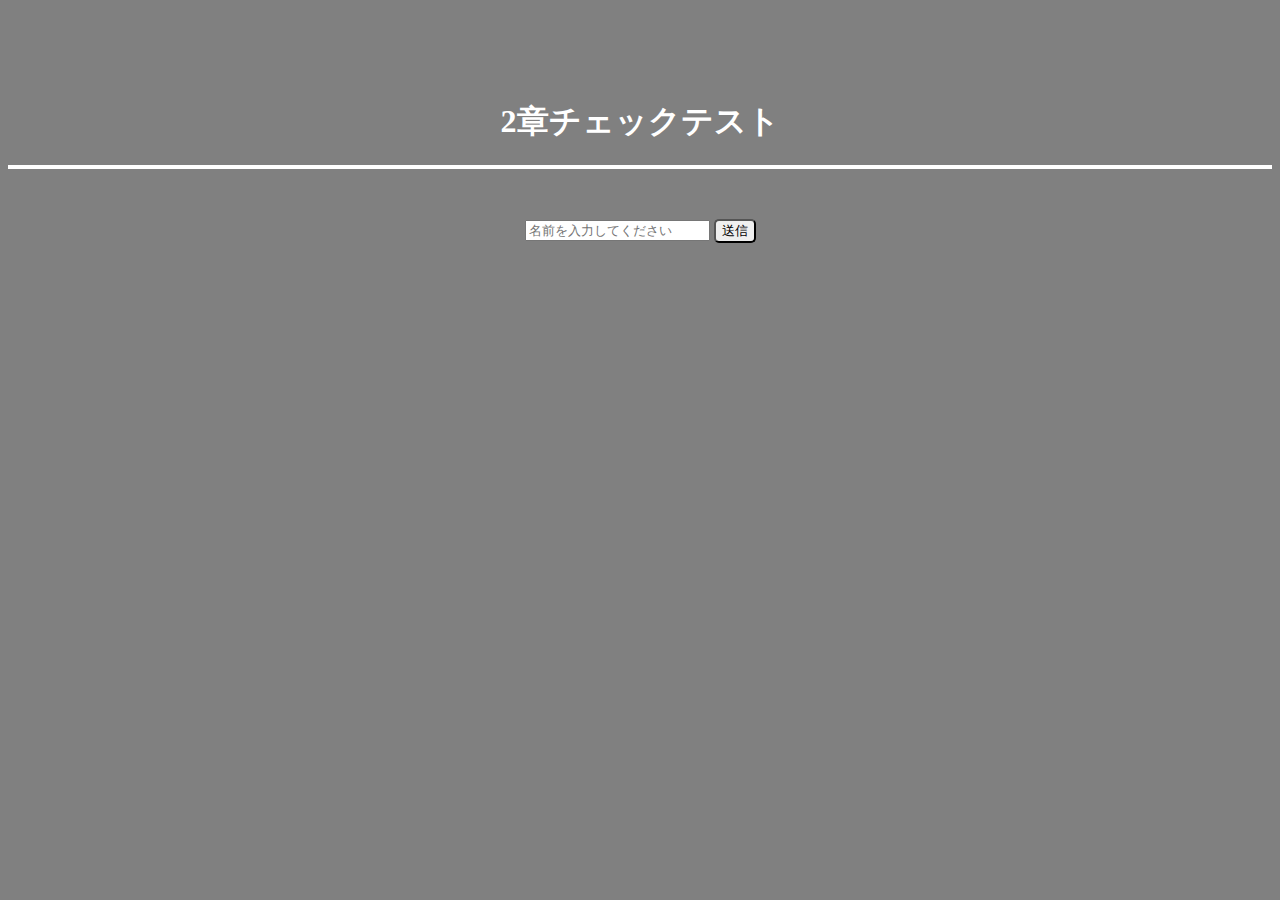
<file: index.html>
<!DOCTYPE html>
<html lang="ja">
<head>
  <meta charset="UTF-8">
  <meta http-equiv="X-UA-Compatible" content="IE=edge">
 <meta name="viewport" content="width=device-width, initial-scale=1">
  <title></title>
  <link rel="stylesheet" href="style.css">
</head>
<body>
    <h1>2章チェックテスト</h1>
   <hr>
    <!--名前を入力してquestion.phpに移動するフォームを作成-->
    <form action="question.php" method="get">
      <div>
        <label for="name"></label>
        <input type="text" name="your-name" placeholder="名前を入力してください">
     
      <input type="submit" class="button" value="送信">
    </div>
    </form>
</body>
</html>
</file>
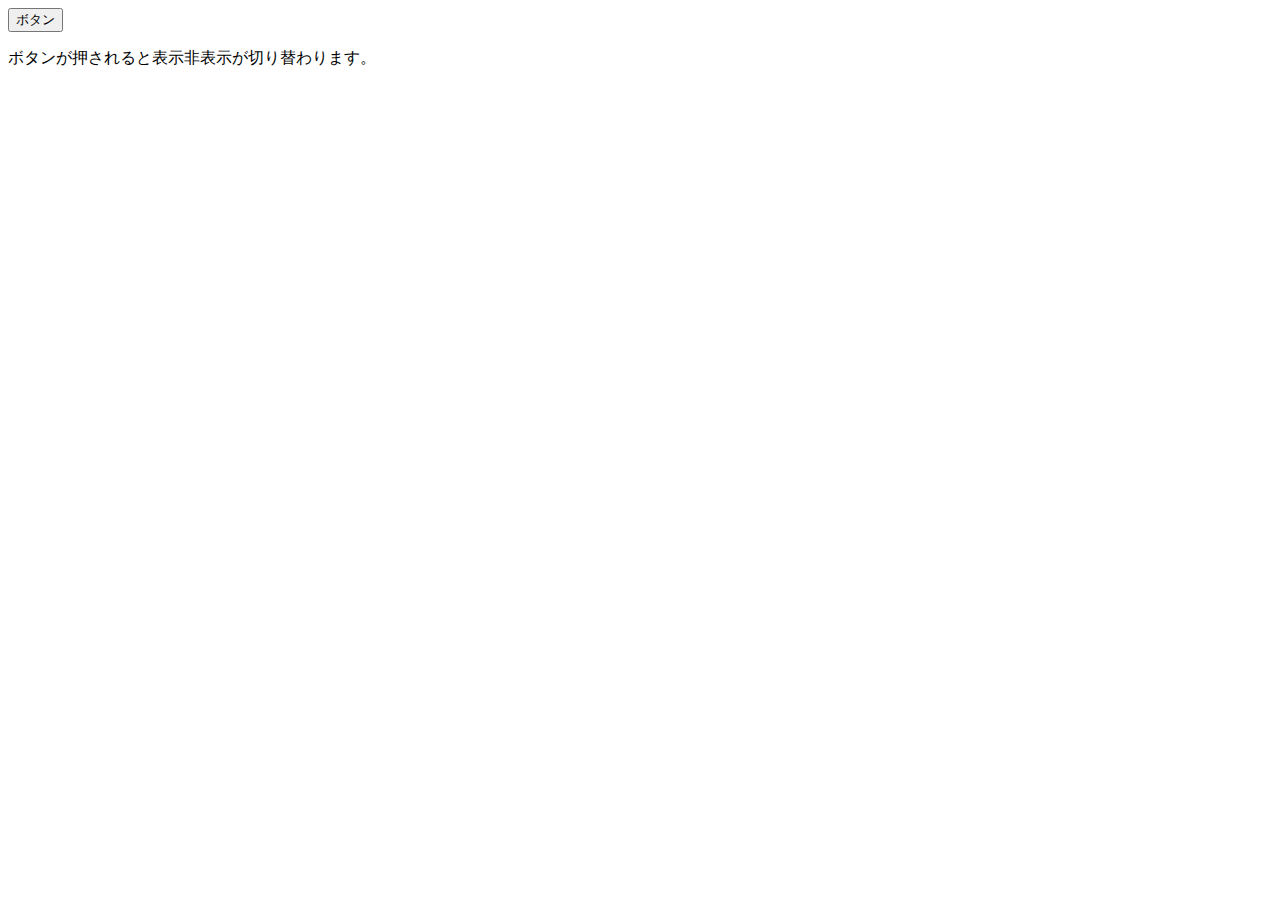
<file: JavaScript-curriculum/2-2/index.html>
<!DOCTYPE html>
<html lang="en">
<head>
    <meta charset="UTF-8">
    <meta name="viewport" content="width=device-width, initial-scale=1.0">
    <title>Document</title>
</head>
<body>
    <input type="button" value="ボタン" onClick="changeBtn()">
    <p id="p1">ボタンが押されると表示非表示が切り替わります。</p>

    <script>
        function changeBtn() {
            // ①id「p1」の要素を取得
            let p1 = document.getElementById('p1');
            // ②取得したp1に「display:none」が無かったら、「display:none」を付与する。
            // 取得したp1に「display:none」があったら、「display:block」を付与する。
            if(p1.style.display =="block"){
                p1.style.display ="none";
            }else{
                p1.style.display ="block";
            }
        }
    </script>
</body>
</html>
</file>
<file: style.css>
body {
    background-color: gray;
    color: white;
    font-family: serif;
    text-align: center;
}

.bg-line {
    width: 100%;
    background: white;
  
}
h1 {
    margin-top: 100px;
}
hr {
height: 4px;
background-color: white;
border: none;
margin-bottom: 50px;
}
.button {
    border-radius: 5px;
}
</file>
